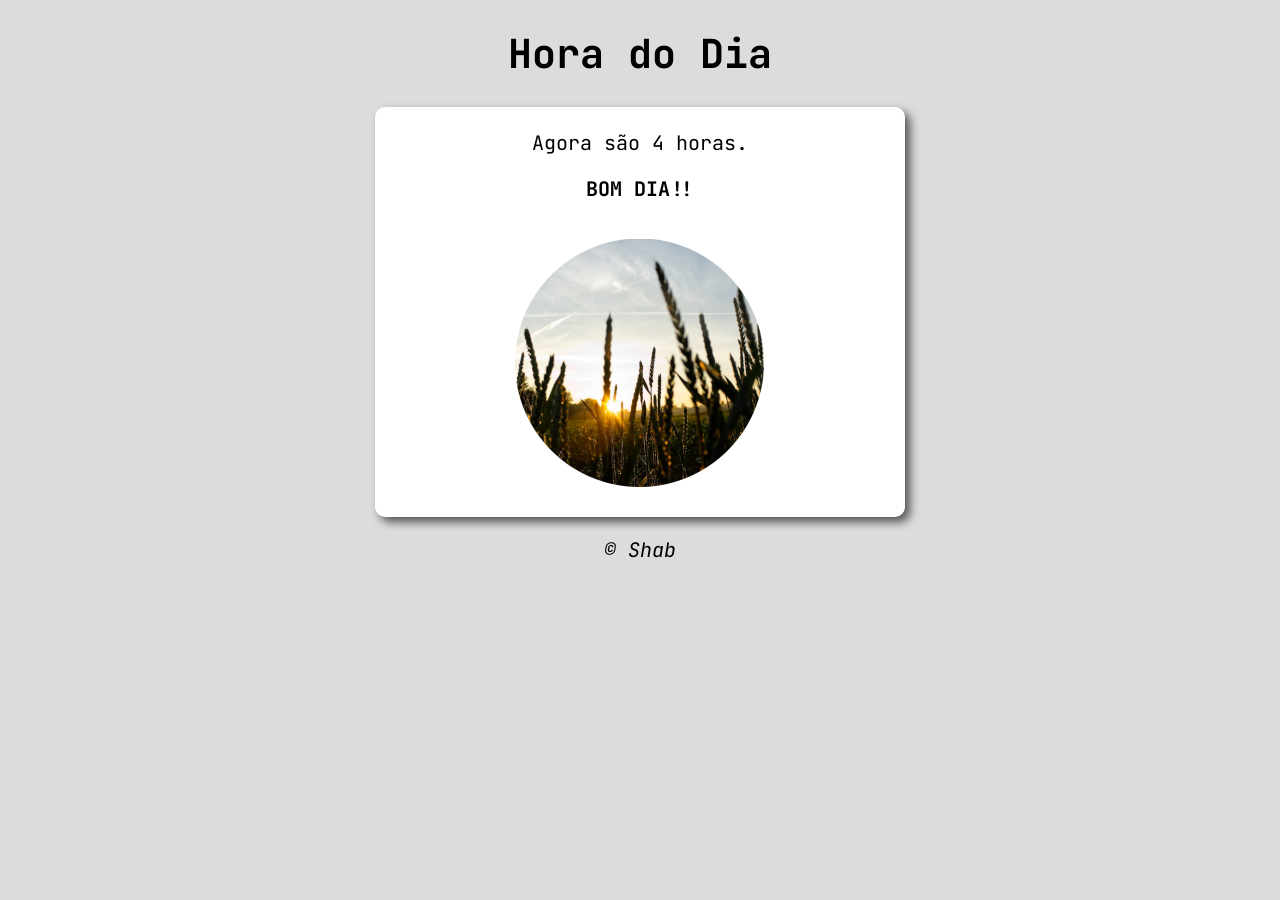
<file: aula12/ex014/index.html>
<!DOCTYPE html>
<html lang="pt-BR">
  <head>
    <meta charset="UTF-8" />
    <meta name="viewport" content="width=device-width, initial-scale=1.0" />
    <title>Hora do Dia</title>
    <link rel="preconnect" href="https://fonts.googleapis.com" />
    <link rel="preconnect" href="https://fonts.gstatic.com" crossorigin />
    <link
      href="https://fonts.googleapis.com/css2?family=JetBrains+Mono:ital,wght@0,100..800;1,100..800&display=swap"
      rel="stylesheet"
    />
    <link rel="stylesheet" href="css/style.css" />
  </head>
  <body onload="load()">
    <header id="hd1">
      <h1>Hora do Dia</h1>
    </header>
    <section id="container">
      <div id="msg">mensagem</div>
      <div id="foto">
        <img id="imagem" src="fotomanha.png" alt="foto do dia" />
      </div>
    </section>
    <footer id="ft1">
      <p>&copy; Shab</p>
    </footer>
    <script src="js/script.js"></script>
  </body>
</html>
</file>
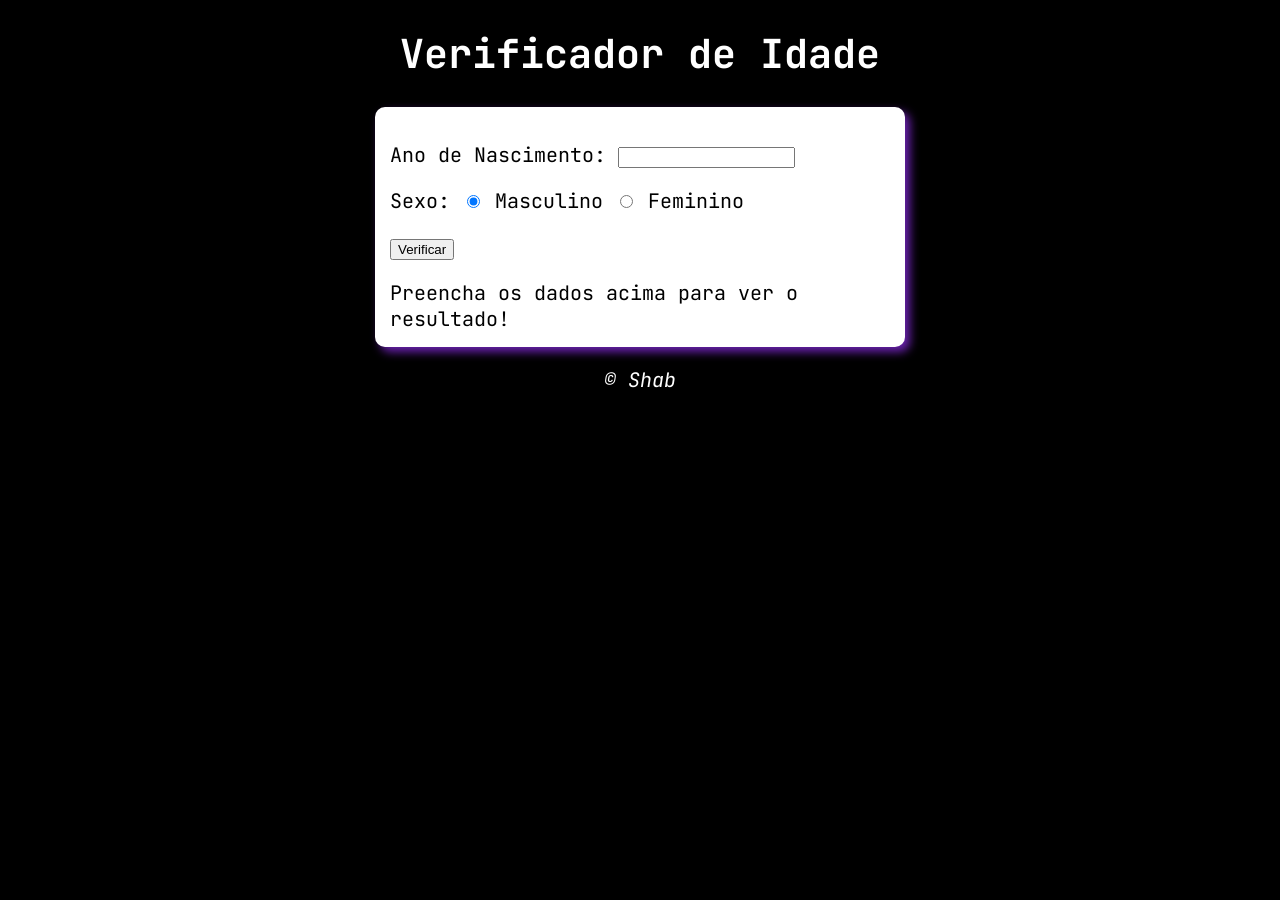
<file: aula12/ex015/index.html>
<!DOCTYPE html>
<html lang="pt-BR">

<head>
  <meta charset="UTF-8">
  <meta name="viewport" content="width=device-width, initial-scale=1.0">
  <title>Verificador de Idade</title>
  <link rel="preconnect" href="https://fonts.googleapis.com">
  <link rel="preconnect" href="https://fonts.gstatic.com" crossorigin>
  <link href="https://fonts.googleapis.com/css2?family=JetBrains+Mono:ital,wght@0,100..800;1,100..800&display=swap"
    rel="stylesheet">
  <link rel="stylesheet" href="style.css">

</head>

<body>
  <header>
    <h1>Verificador de Idade</h1>
  </header>
  <section>
    <div>
      <p>Ano de Nascimento:
        <input type="number" name="txtano" id="txtano" min="0">
      </p>
      <p>Sexo:
        <input type="radio" name="radsex" id="masc" checked>
        <label for="masc">Masculino</label>
        <input type="radio" name="radsex" id="fem">
        <label for="fem">Feminino</label>
      </p>
      <p>
        <input type="button" value="Verificar" onclick="verificarIdade()">
      </p>
    </div>
    <div id="res">
      Preencha os dados acima para ver o resultado!
    </div>
  </section>
  <footer>
    <p>&copy; Shab</p>
  </footer>
  <script src="script.js"></script>
</body>

</html>
</file>
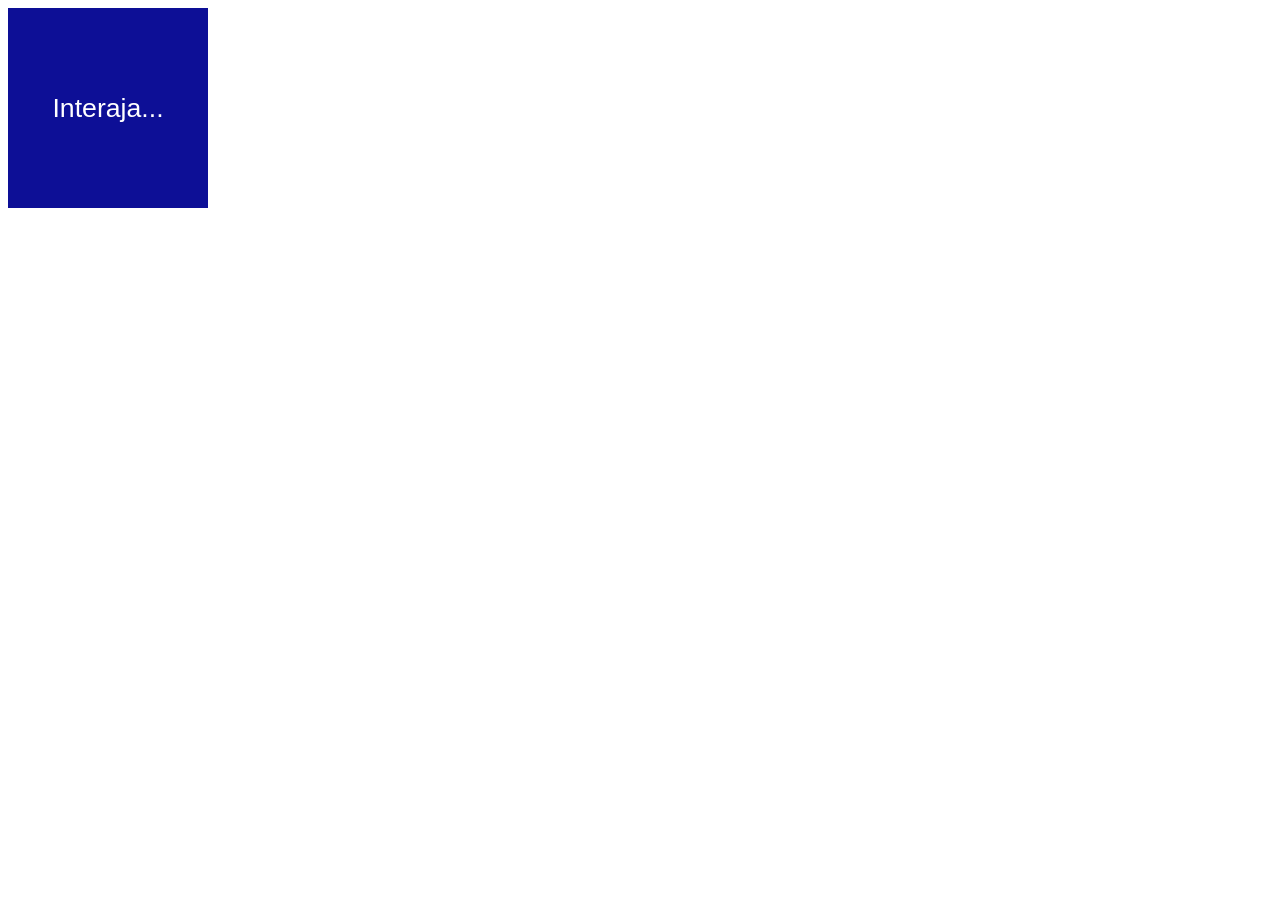
<file: aula10/ex006.html>
<!DOCTYPE html>
<html lang="pt-br">
  <head>
    <meta charset="UTF-8" />
    <meta name="viewport" content="width=device-width, initial-scale=1.0" />
    <title>Eventos DOM</title>
    <style>
      div#area {
        font: normal 20pt Arial;
        background: rgb(13, 15, 150);
        color: white;
        width: 200px;
        height: 200px;
        line-height: 200px;
        text-align: center;
      }
    </style>
  </head>
  <body>
    <div id="area">Interaja...</div>

    <script>
      var a = document.getElementById("area"); /* problema de memoria */
      a.addEventListener("click", Clicar);
      a.addEventListener("mouseenter", Entrar);
      a.addEventListener("mouseout", Sair);

      function Clicar() {
        a.innerText = "Clicou!";
        a.style.background = "red";
      }
      function Entrar() {
        a.innerText = "Entrou!";
      }
      function Sair() {
        a.innerText = "Saiu!";
        a.style.background = "rgb(13, 15, 150)";
      }
    </script>
  </body>
</html>
</file>
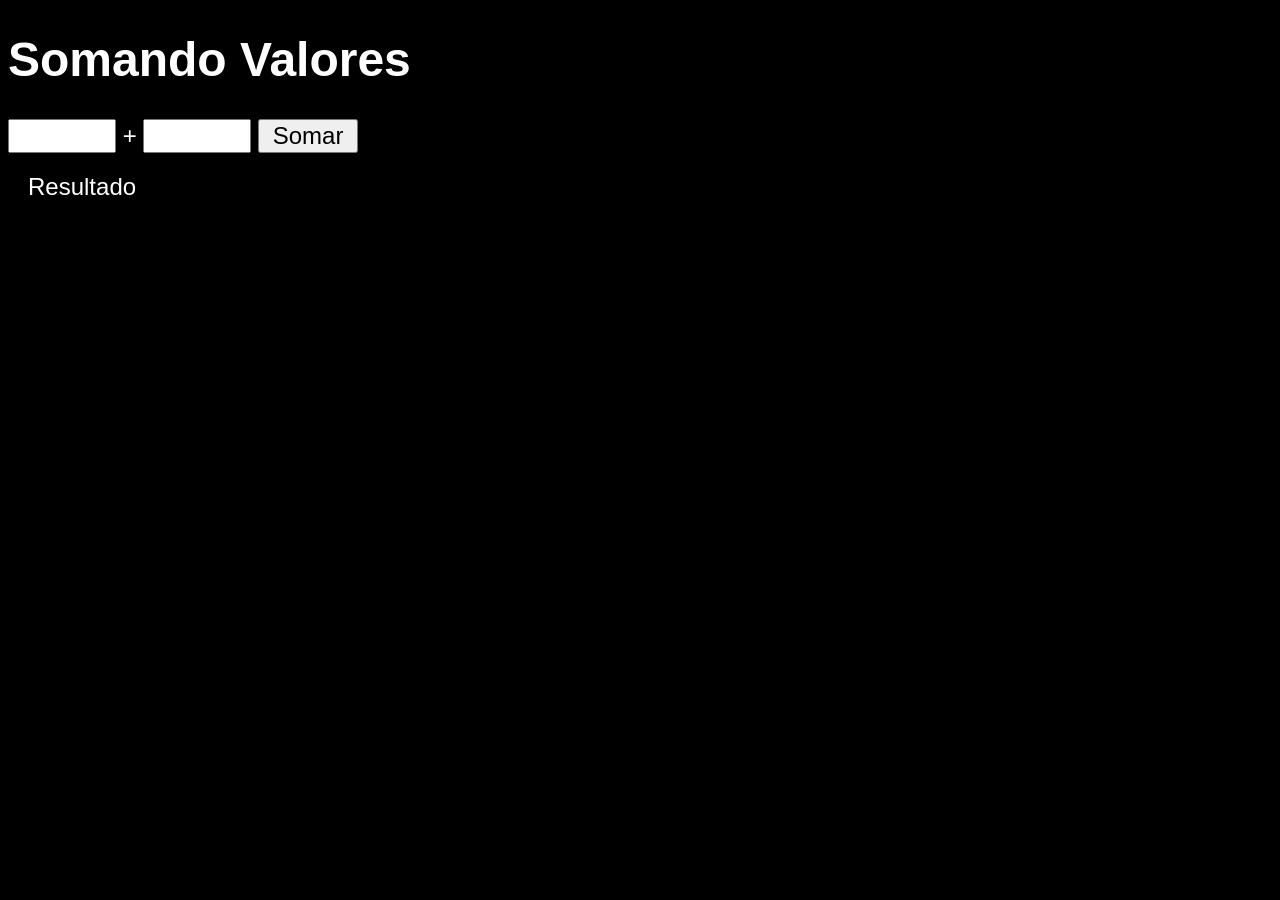
<file: aula10/ex007.html>
<!DOCTYPE html>
<html lang="pt-br">
  <head>
    <meta charset="UTF-8" />
    <meta name="viewport" content="width=device-width, initial-scale=1.0" />
    <title>Somando</title>
    <style>
      body {
        font: normal 18pt arial;
        color: white;
        background-color: black;
      }
      input {
        font: normal 18pt Arial;
        width: 100px;
      }
      div#res {
        margin-top: 20px;
        margin-left: 20px;
      }
    </style>
  </head>
  <body>
    <h1>Somando Valores</h1>
    <input type="number" name="txt1" id="txt1" /> +
    <input type="number" name="txt2" id="txt2" />
    <input type="button" value="Somar" onclick="Somar()" />
    <div id="res">Resultado</div>
    <script>
      function Somar() {
        var tn1 = window.document.getElementById("txt1");
        var res = window.document.getElementById("res");
        var tn2 = window.document.querySelector("input#txt2");
        var n1 = Number(tn1.value);
        var n2 = Number(tn2.value);
        var s = n1 + n2;
        res.innerHTML = `A soma entre ${n1} e ${n2} é <strong>${s}</strong>`;
      }
    </script>
  </body>
</html>
</file>
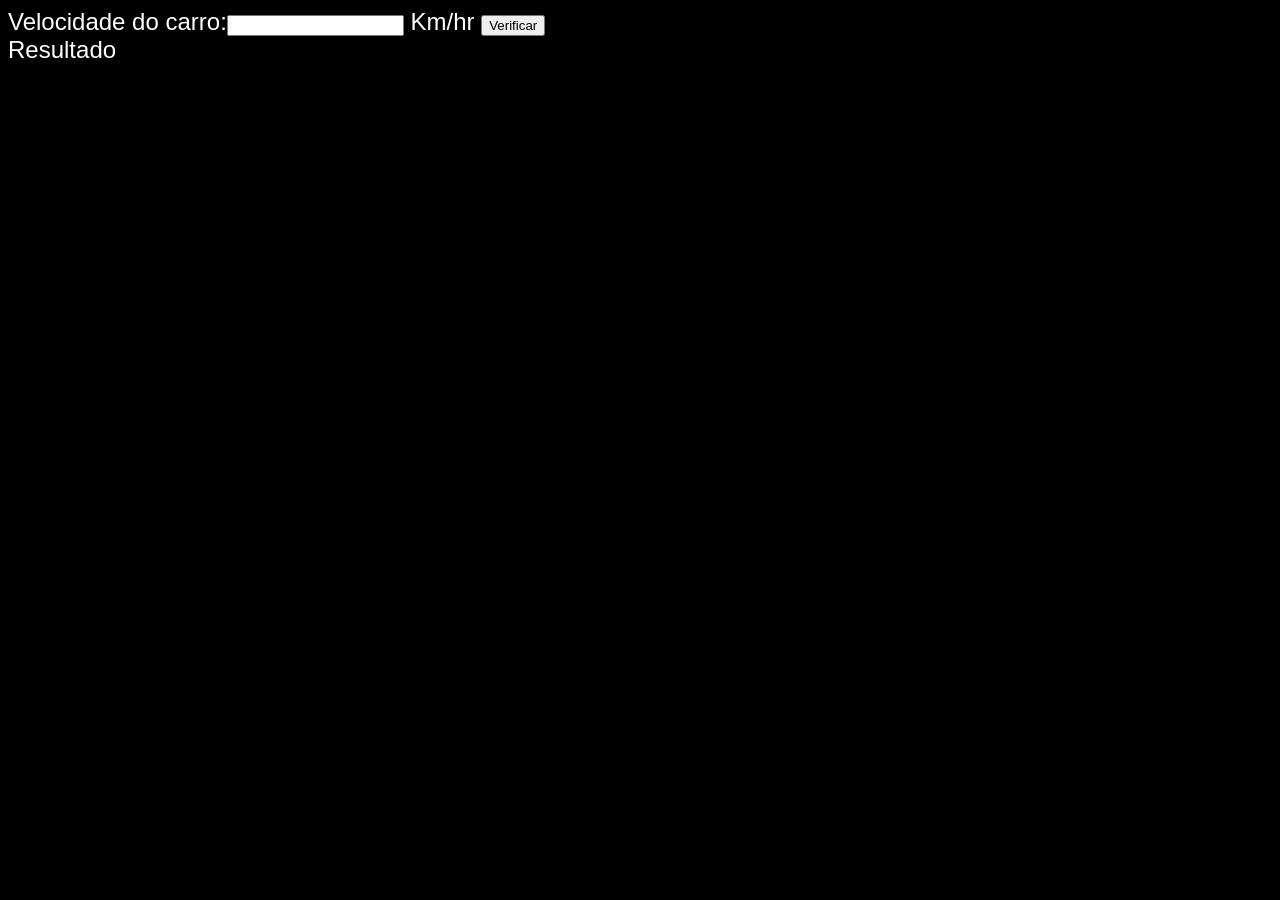
<file: aula11/ex010.html>
<!DOCTYPE html>
<html lang="pt-br">
  <head>
    <meta charset="UTF-8" />
    <meta name="viewport" content="width=device-width, initial-scale=1.0" />
    <title>Detran</title>
    <style>
      body {
        background-color: black;
        font: normal 18pt Arial;
        color: white;
      }
    </style>
  </head>
  <body>
    Velocidade do carro:<input type="number" name="txtvel" id="txtvel" /> Km/hr
    <input type="button" value="Verificar" onclick="Calcular()" />
    <div id="res">Resultado</div>

    <script>
      function Calcular() {
        var txtv = window.document.querySelector("input#txtvel");
        var res = window.document.querySelector("div#res");
        var vel = Number(txtv.value);
        res.innerHTML = `<p>Sua velocidade atual é de <strong>${vel}Km/h</strong></p>`;
        if (vel > 60) {
          res.innerHTML += `<p>Você está sendo <strong>multado!</strong> por excesso de velocidade.</p>`;
        }
        res.innerHTML += `<p>Dririja com cinto de segurança </p>`;
      }
    </script>
  </body>
</html>
</file>
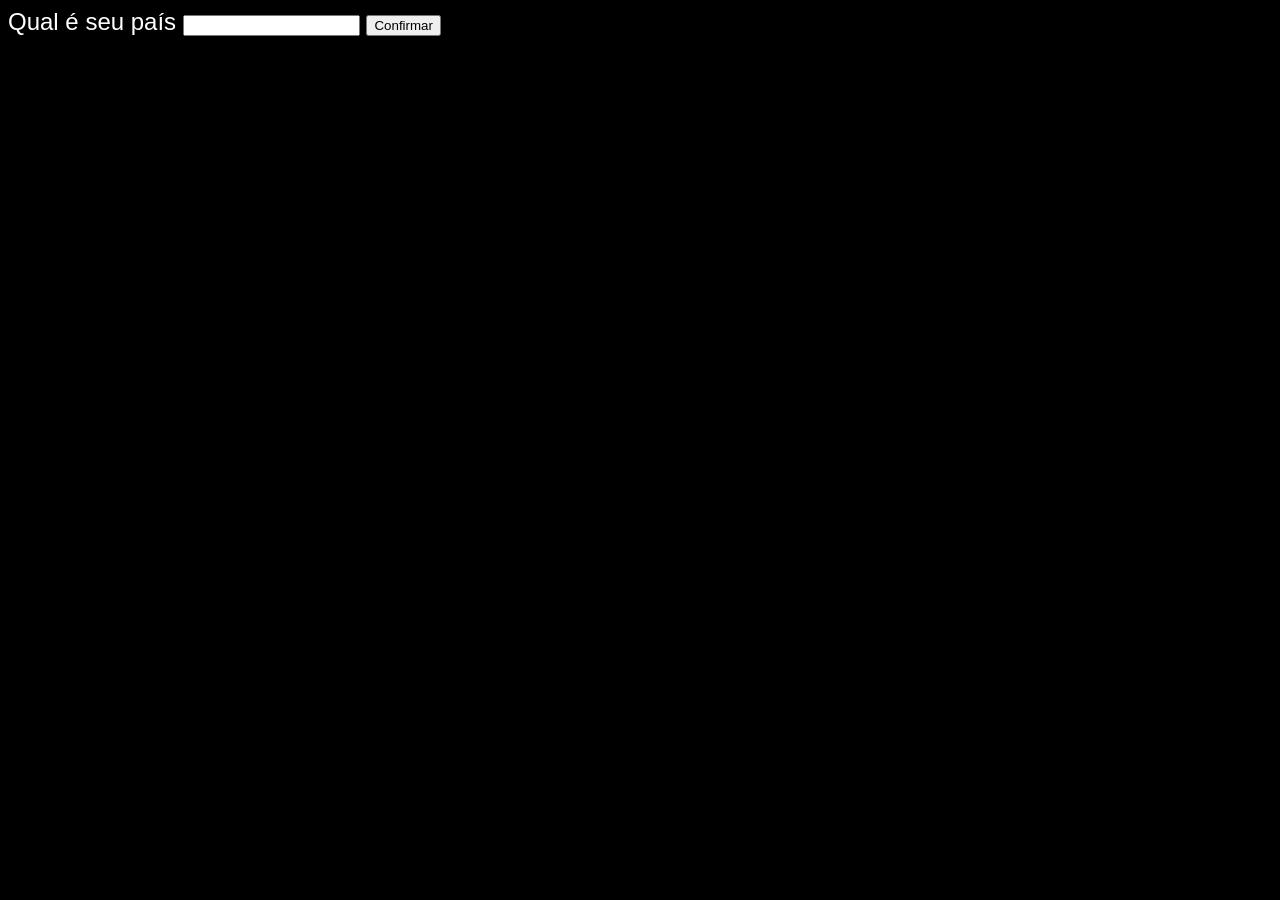
<file: aula11/ex011.html>
<!DOCTYPE html>
<html lang="pt-br">
  <head>
    <meta charset="UTF-8" />
    <meta name="viewport" content="width=device-width, initial-scale=1.0" />
    <title>Check-in</title>
    <style>
      body {
        background-color: black;
        font: normal 18pt arial;
        color: white;
      }
      div#res {
        color: white;
      }
    </style>
  </head>
  <body>
    Qual é seu país <input type="text" name="txtpais" id="txtpais" />
    <input type="button" value="Confirmar" onclick="verificar()" />
    <div id="res"></div>
    <script>
      function verificar() {
        var pais = window.document.getElementById("txtpais");
        var res = window.document.getElementById("res");

        res.innerHTML = `<p>Vivendo em ${pais.value}.</p>`;
        if (pais.value == "Brasil" || pais.value == "brasil") {
          res.innerHTML += `<p> Você é Brasileiro!!</p>`;
        } else {
          res.innerHTML += `<p> Você é Estrangeiro!! </p>`;
        }
      }
    </script>
  </body>
</html>
</file>
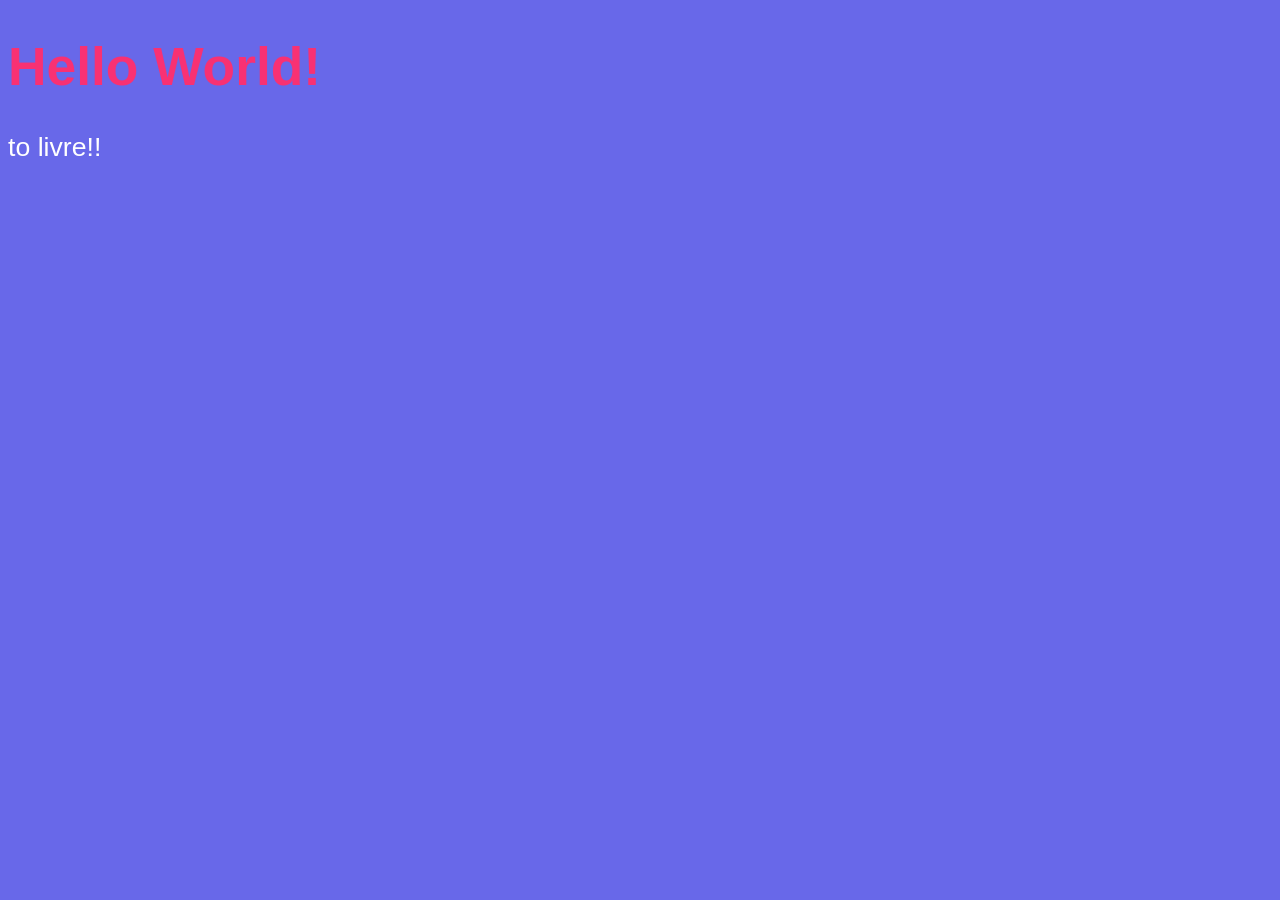
<file: aula4/ex001.html>
<!DOCTYPE html>
<html lang="pt-br">
<head>
    <meta charset="UTF-8">
    <meta name="viewport" content="width=device-width, initial-scale=1.0">
    <title>Primeiro JavaScript</title>
    <style>
        body {
            background-color: rgb(104, 104, 233);
            color: white;
            font: normal 20pt Arial;
        }
        h1 {
            color: rgb(248, 49, 115);
        }
    </style>
</head>
<body>
   <h1>Hello World!</h1>
   <P>to livre!!</P>
   <script>
        window.alert('Nao grita');//alerta na tela
        window.confirm('esta gostando de JS?');//janela com botao e cancelar

        window.prompt('qual é o seu nome?');//pergunta nome
    </script>
</body>
</html>
</file>
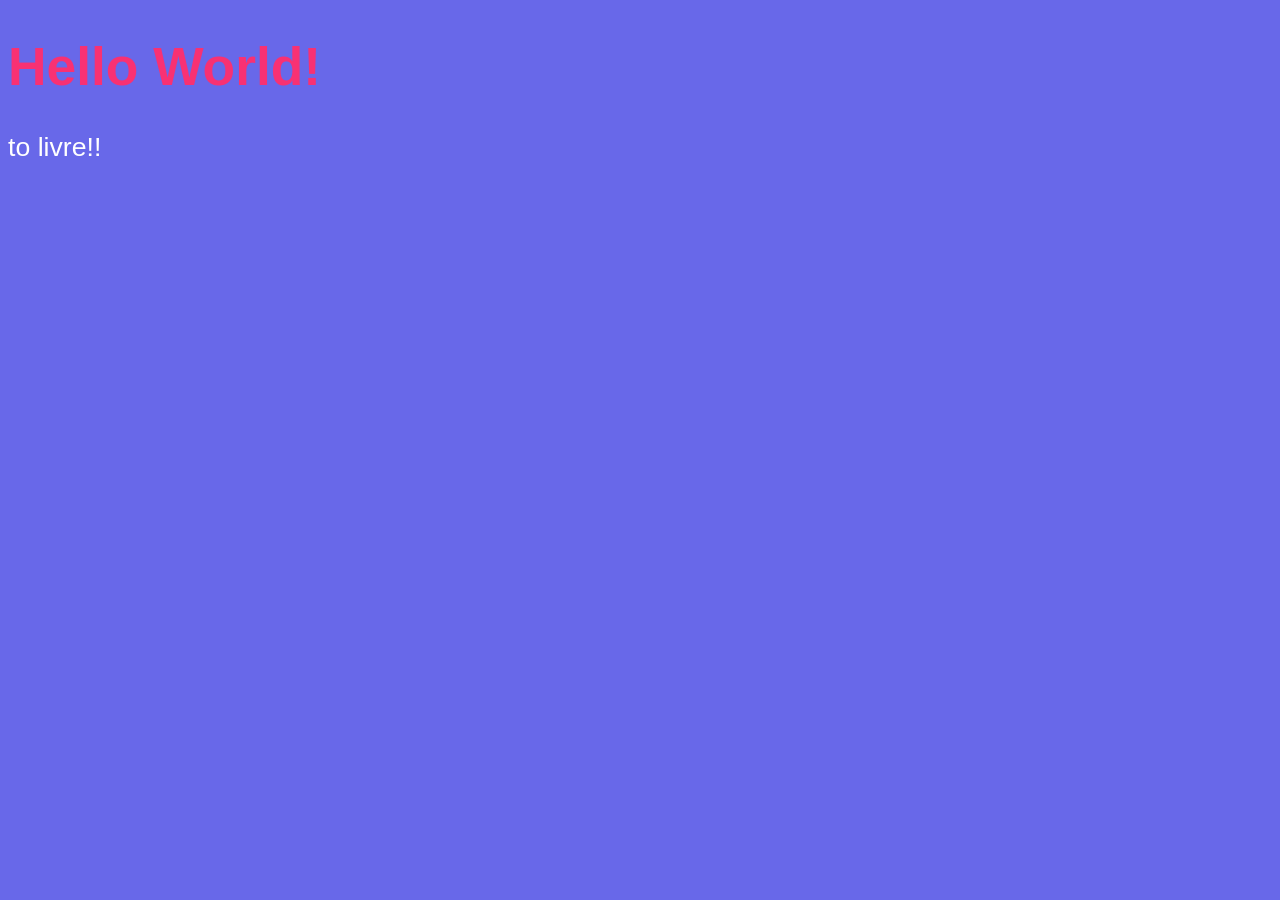
<file: aula6/ex002.html>
<!DOCTYPE html>
<html lang="pt-br">
<head>
    <meta charset="UTF-8">
    <meta name="viewport" content="width=device-width, initial-scale=1.0">
    <title>Primeiro JavaScript</title>
    <style>
        body {
            background-color: rgb(104, 104, 233);
            color: white;
            font: normal 20pt Arial;
        }
        h1 {
            color: rgb(248, 49, 115);
        }
    </style>
</head>
<body>
   <h1>Hello World!</h1>
   <P>to livre!!</P>
   <script>
        var nome = window.prompt('qual é o seu nome?'); //pergunta o nome
        window.alert('É um grande prazer te conhecer ' + nome + '!'); //exibe menssagem nome
    </script>
</body>
</html>
</file>
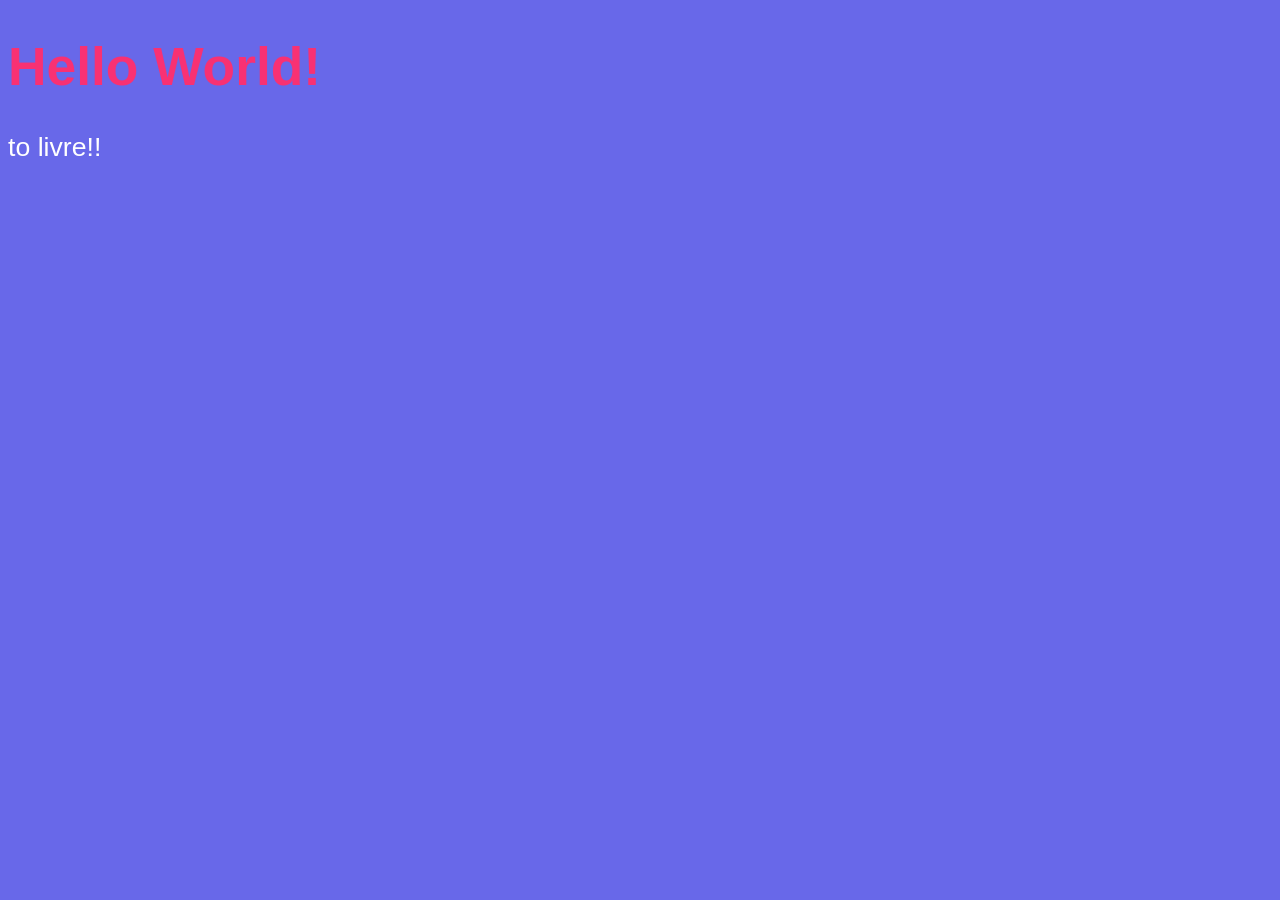
<file: aula6/ex003.html>
<!DOCTYPE html>
<html lang="pt-br">
  <head>
    <meta charset="UTF-8" />
    <meta name="viewport" content="width=device-width, initial-scale=1.0" />
    <title>Primeiro JavaScript</title>
    <style>
      body {
        background-color: rgb(104, 104, 233);
        color: white;
        font: normal 20pt Arial;
      }
      h1 {
        color: rgb(248, 49, 115);
      }
    </style>
  </head>
  <body>
    <h1>Hello World!</h1>
    <p>to livre!!</p>
    <script>
      var n1 = Number.parseInt(window.prompt("Digite um número: "));
    //   var n2 = Number.parseInt(window.prompt('digite outro númerooooo: '));
      var n2 = Number(window.prompt("digite outro número: "));
      var total = n1 + n2;
    //   window.alert("o total é: " + total.toString());
      window.alert(`o total da soma entre ${n1} e ${n2} é igual a: ${total}`);
    </script>
  </body>
</html>
</file>
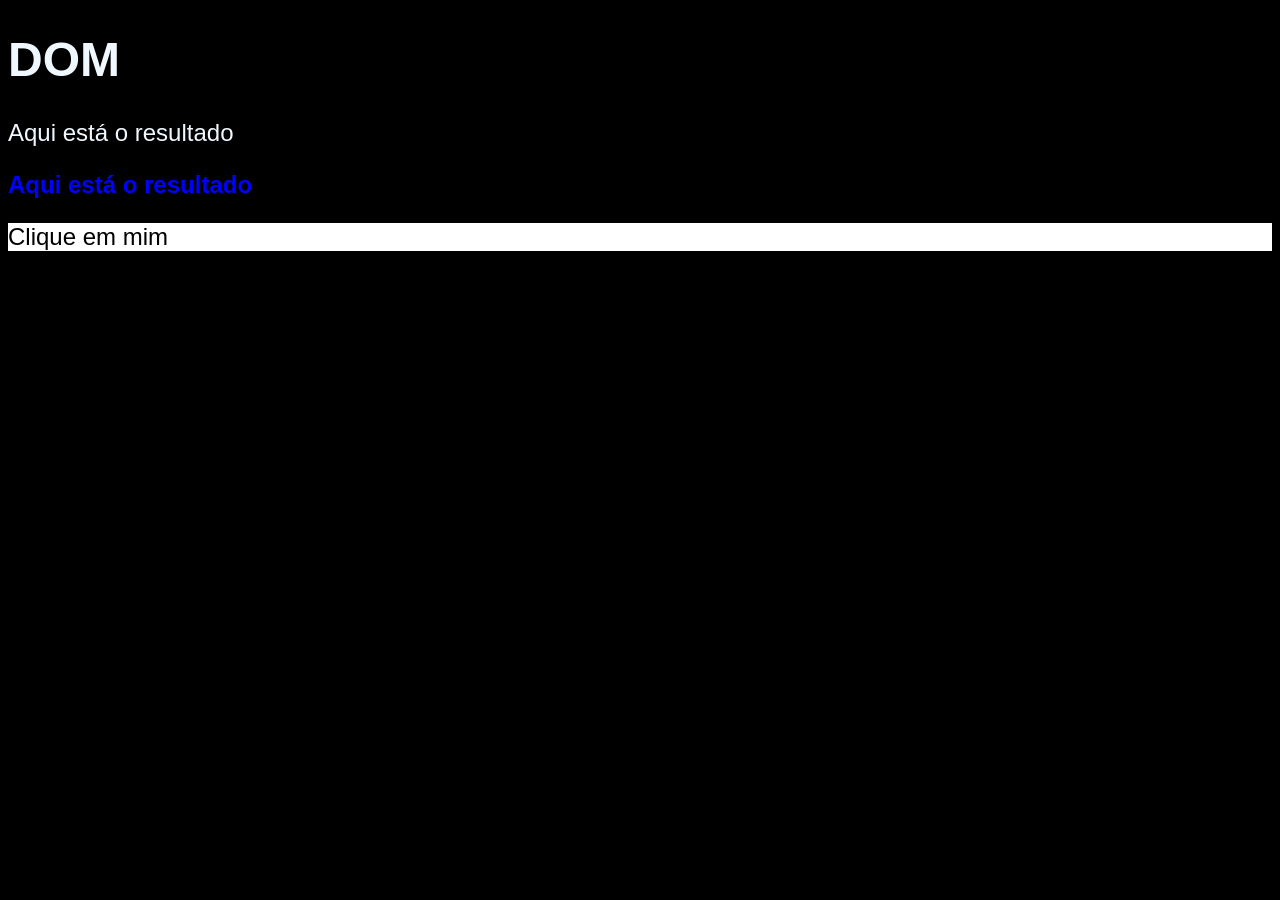
<file: aula9/ex005.html>
<!DOCTYPE html>
<html lang="pt-br">
  <head>
    <meta charset="UTF-8" />
    <meta name="viewport" content="width=device-width, initial-scale=1.0" />
    <title>DOM</title>
    <style>
      body {
        background-color: cadetblue;
        color: aliceblue;
        font: normal 18pt arial;
      }
    </style>
  </head>
  <body>
    <h1>DOM</h1>
    <p class="aviso">Aqui está o resultado</p>
    <p class="aviso"><strong>Aqui está o resultado</strong></p>
    <div id="msg">Clique em mim</div>
    <script>
      var corpo = window.document.body;
      corpo.style.backgroundColor = "black";

      var p1 = window.document.getElementsByTagName("p")[1];
      // window.document.write('Aqui está ' +  p1.innerHTML)
      p1.style.color = "blue";

      /*
      var d = window.document.getElementById('msg')
      d.style.backgroundColor = 'blue'
      d.style.padding = '0.8px'
      d.innerText = 'Estou aguardando...'
      window.document.getElementById('msg').innerText = 'Olá'
      */
      var d = window.document.querySelector("div#msg");
      d.style.color = "black";
      d.style.backgroundColor = "white";
    </script>
  </body>
</html>
</file>
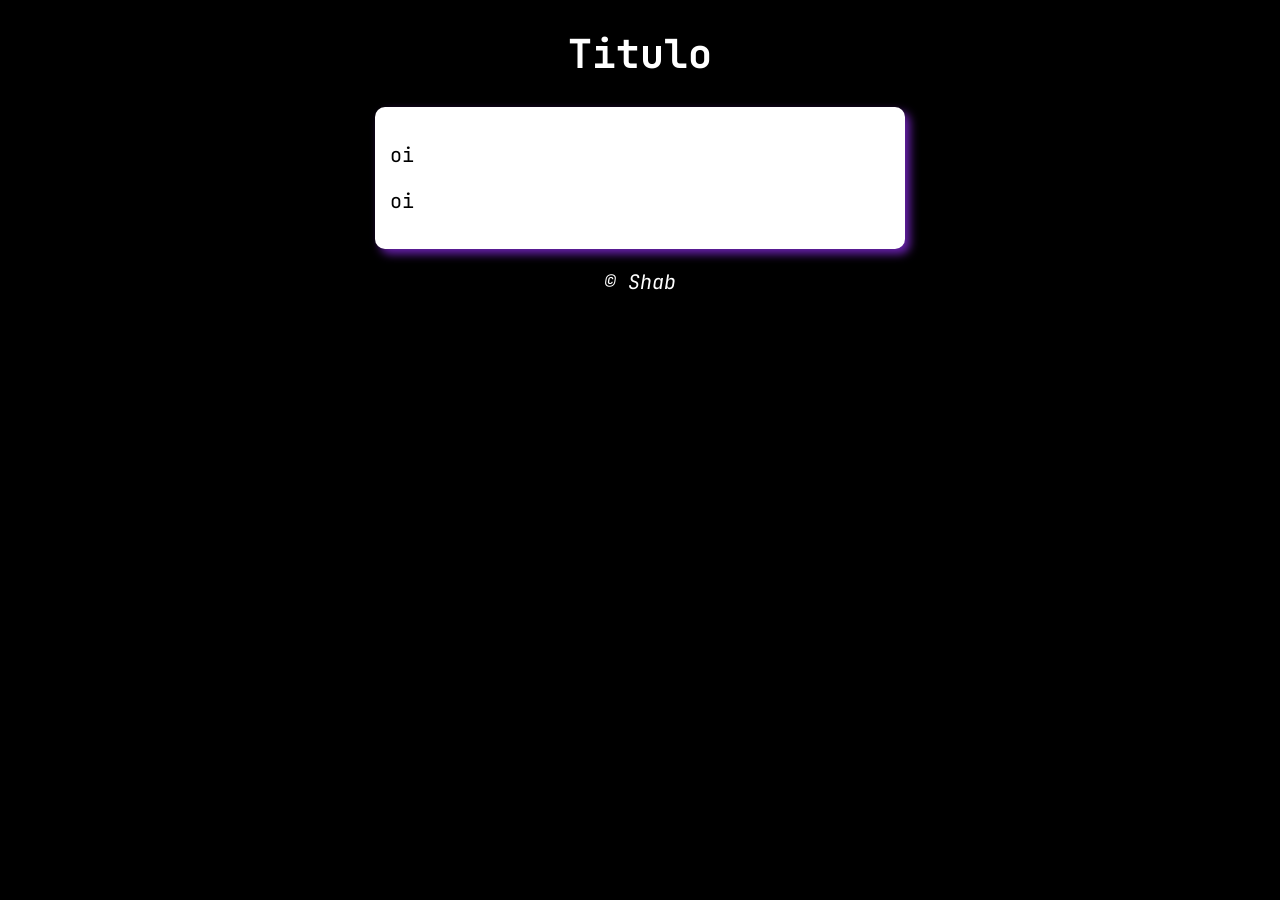
<file: website-model/modelo.html>
<!DOCTYPE html>
<html lang="pt-BR">
<head>
  <meta charset="UTF-8">
  <meta name="viewport" content="width=device-width, initial-scale=1.0">
  <title>Modelo de Exercício</title>
  <link rel="preconnect" href="https://fonts.googleapis.com">
<link rel="preconnect" href="https://fonts.gstatic.com" crossorigin>
<link href="https://fonts.googleapis.com/css2?family=JetBrains+Mono:ital,wght@0,100..800;1,100..800&display=swap" rel="stylesheet">
  <link rel="stylesheet" href="style.css">
  
</head>
<body>
  <header>
    <h1>Titulo</h1>
  </header>
  <section>
    <div>
      <p>oi</p>
    </div>
    <div>
      <p>oi</p>
    </div>
  </section>
  <footer>
      <p>&copy; Shab</p>
  </footer>
  <script src="script.js"></script>
</body>
</html>
</file>
<file: aula12/ex014/css/style.css>
body {
  background: black;
  font: normal 15pt JetBrains Mono, Arial;
}

header {
  color: white;
  text-align: center;
}

section {
  background: white;
  border-radius: 10px;
  padding: 15px;
  width: 500px;
  margin: auto;
  box-shadow: 5px 5px 10px rgba(0, 0, 0, 0.623);
}

div{
  text-align: center;
  padding: 8px;
}
footer {
  color: white;
  text-align: center;
  font-style: italic;
}
</file>
<file: aula12/ex015/style.css>
body {
  background: black;
  font: normal 15pt JetBrains Mono, Arial;
}

header {
  color: white;
  text-align: center;
}

section {
  background: white;
  border-radius: 10px;
  padding: 15px;
  width: 500px;
  margin: auto;
  box-shadow: 5px 5px 10px rgba(137, 43, 226, 0.774);
}

footer {
  color: white;
  text-align: center;
  font-style: italic;
}
</file>
<file: website-model/style.css>
body {
  background: black;
  font: normal 15pt JetBrains Mono, Arial;
}

header {
  color: white;
  text-align: center;
}

section {
  background: white;
  border-radius: 10px;
  padding: 15px;
  width: 500px;
  margin: auto;
  box-shadow: 5px 5px 10px rgba(137, 43, 226, 0.774);
}

footer {
  color: white;
  text-align: center;
  font-style: italic;
}
</file>
